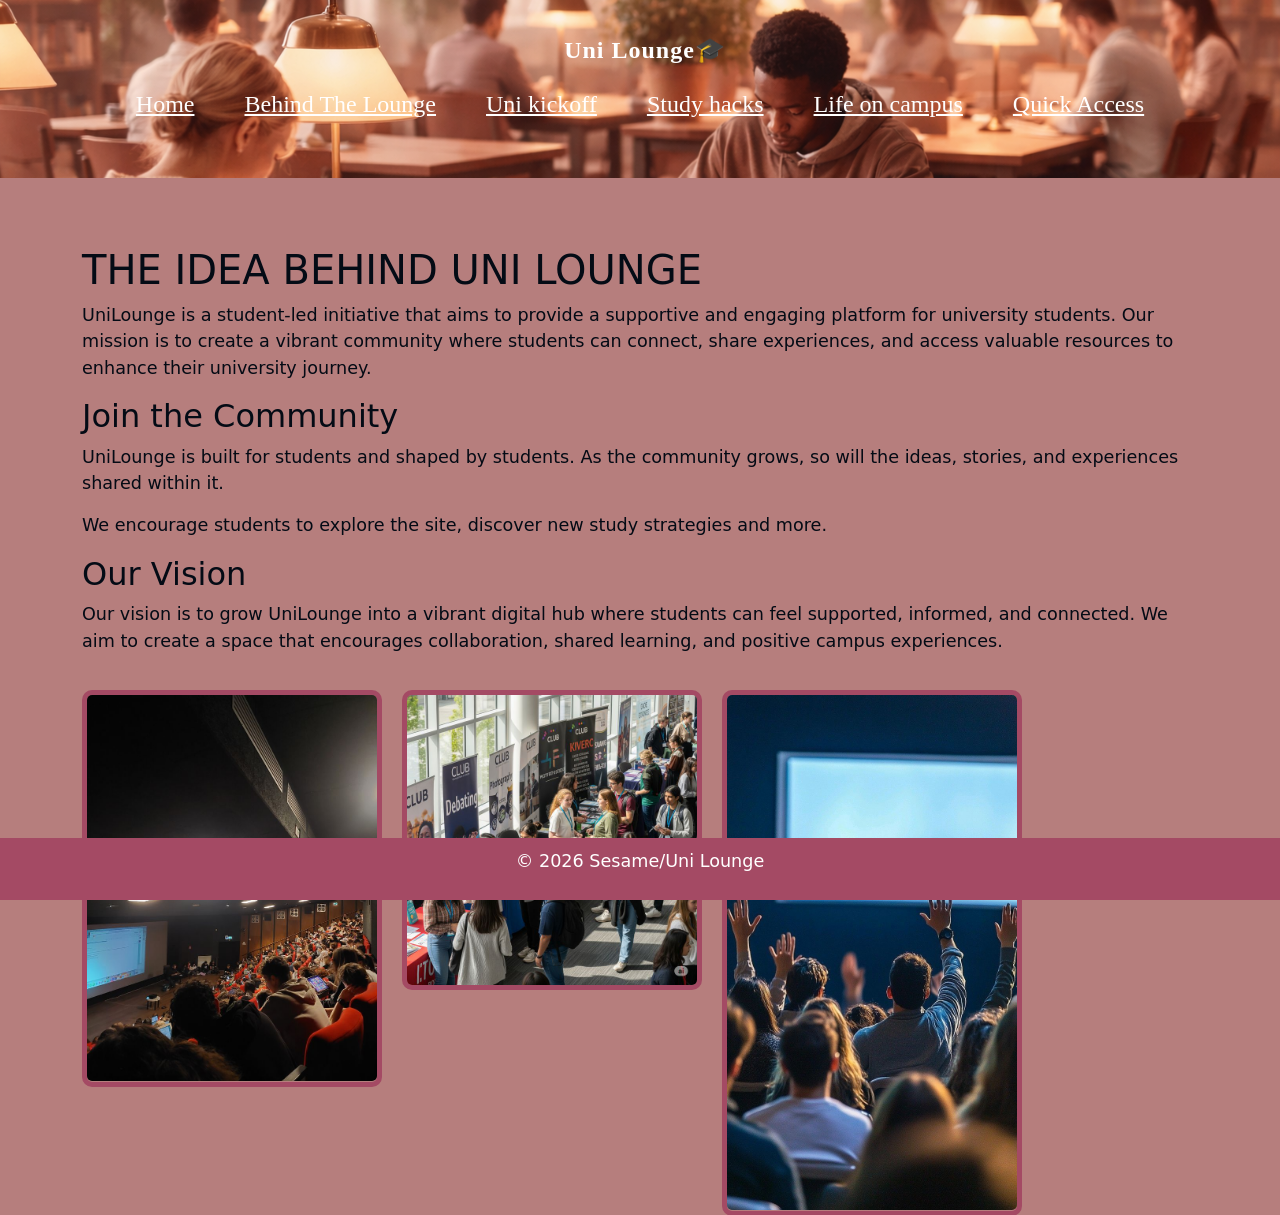
<file: about.html>
<!DOCTYPE html>
<html lang="en">
    <head>
        <meta charset="UTF-8">
        <meta name="viewport" content="width=device-width, initial-scale=1.0">
        <title>The vision</title>
        <link rel="stylesheet" href="style.css">
        <!-- Bootstrap CSS --> 

<link href="https://cdn.jsdelivr.net/npm/bootstrap@5.3.0/dist/css/bootstrap.min.css" rel="stylesheet"> 
    </head>
    <body style="background-color: #B67E7D;">
        <header class="header" style="background: url(library.png) no-repeat center center/cover; color: white; padding: 2rem 0 3rem 0;">
              <nav class="navbar-nav navbar-expand-lg navbar-dark "> 

        <div class="container-fluid"> 

            <a class="navbar-brand fw-bold fs-4" href="index.html">Uni Lounge🎓</a> 

            <button class="navbar-toggler" type="button" data-bs-toggle="collapse" data-bs-target="#navbarNav"> 

                <span class="navbar-toggler-icon"></span> 

            </button> 

            <div class="collapse navbar-collapse" id="navbarNav"> 

                <ul class="navbar-nav nav-center nav-spread w-100"> 

                    <li class="nav-item"> 

                        <a class="nav-link" href="index.html">Home</a> 

                    </li> 

                     <li class="nav-item"> 

                        <a class="nav-link" href="about.html">Behind The Lounge</a> 

                    </li>

                    <li class="nav-item"> 

                        <a class="nav-link" href="starting-uni.html">Uni kickoff</a> 

                    </li> 
                    <li class="nav-item">
                        <a class="nav-link" href="study-tips.html">Study hacks</a>
                    </li>

                    <li class="nav-item">
                            <a class="nav-link" href="campus-life.html">Life on campus</a>
                        </li>

                    <li class="nav-item">
                            <a class="nav-link" href="quickaccess.html">Quick Access</a>
                        </li>

                         

                </ul> 

            </div> 

        </div> 

    </nav> 
        </header>

        <main class="container my-5">
            <h1 class="about-heading">THE IDEA BEHIND UNI LOUNGE</h1>
        <p>UniLounge is a student-led initiative that aims to provide a supportive and engaging platform for university students. Our mission is to create a vibrant community where students can connect, share experiences, and access valuable resources to enhance their university journey.</p>
                     <h2>Join the Community</h2>
                     <p>UniLounge is built for students and shaped by students. As the community grows, so will the ideas, stories, and experiences shared within it.</p>
 
                     <p>We encourage students to explore the site, discover new study strategies and more.</p>

                     <h2>Our Vision</h2>
 
                     <p>Our vision is to grow UniLounge into a vibrant digital hub where students can feel supported, informed, and connected. We aim to create a space that encourages collaboration, shared learning, and positive campus experiences.</p>
                         <div class="three-images">
 
                            <div class="flip-card">
                                <div class="flip-card-inner">
                                    <div class="flip-card-front">
                                        <img src="First day of uni.jpg" alt="students collaborating">
                                    </div>
                                    <div class="flip-card-back">
                                        <p>Lecture hall</p>
                                    </div>
                                </div>
                            </div>
                            <div class="flip-card">
                                <div class="flip-card-inner">
                                    <div class="flip-card-front">
                                        <img src="uni students.jpg" alt="friends on campus">
                                    </div>
                                    <div class="flip-card-back">
                                        <p>Orientation week</p>
                                    </div>
                                </div>
                            </div>
                            <div class="flip-card">
                                <div class="flip-card-inner">
                                    <div class="flip-card-front">
                                        <img src="uni2.jpg" alt="group studying together">
                                    </div>
                                    <div class="flip-card-back">
                                        <p>Tutorial session</p>
                                    </div>
                                </div>
                            </div>
                         </div>
        
        
        </main>

        <footer>
            <p>&copy; 2026 Sesame/Uni Lounge</p>
        </footer>
        <!-- Bootstrap JS and dependencies --> 

<script src="https://cdn.jsdelivr.net/npm/@popperjs/core@2.11.6/dist/umd/popper.min.js"></script> 

<script src="https://cdn.jsdelivr.net/npm/bootstrap@5.3.0/dist/js/bootstrap.min.js"></script> 
    </body>
</html>
</file>
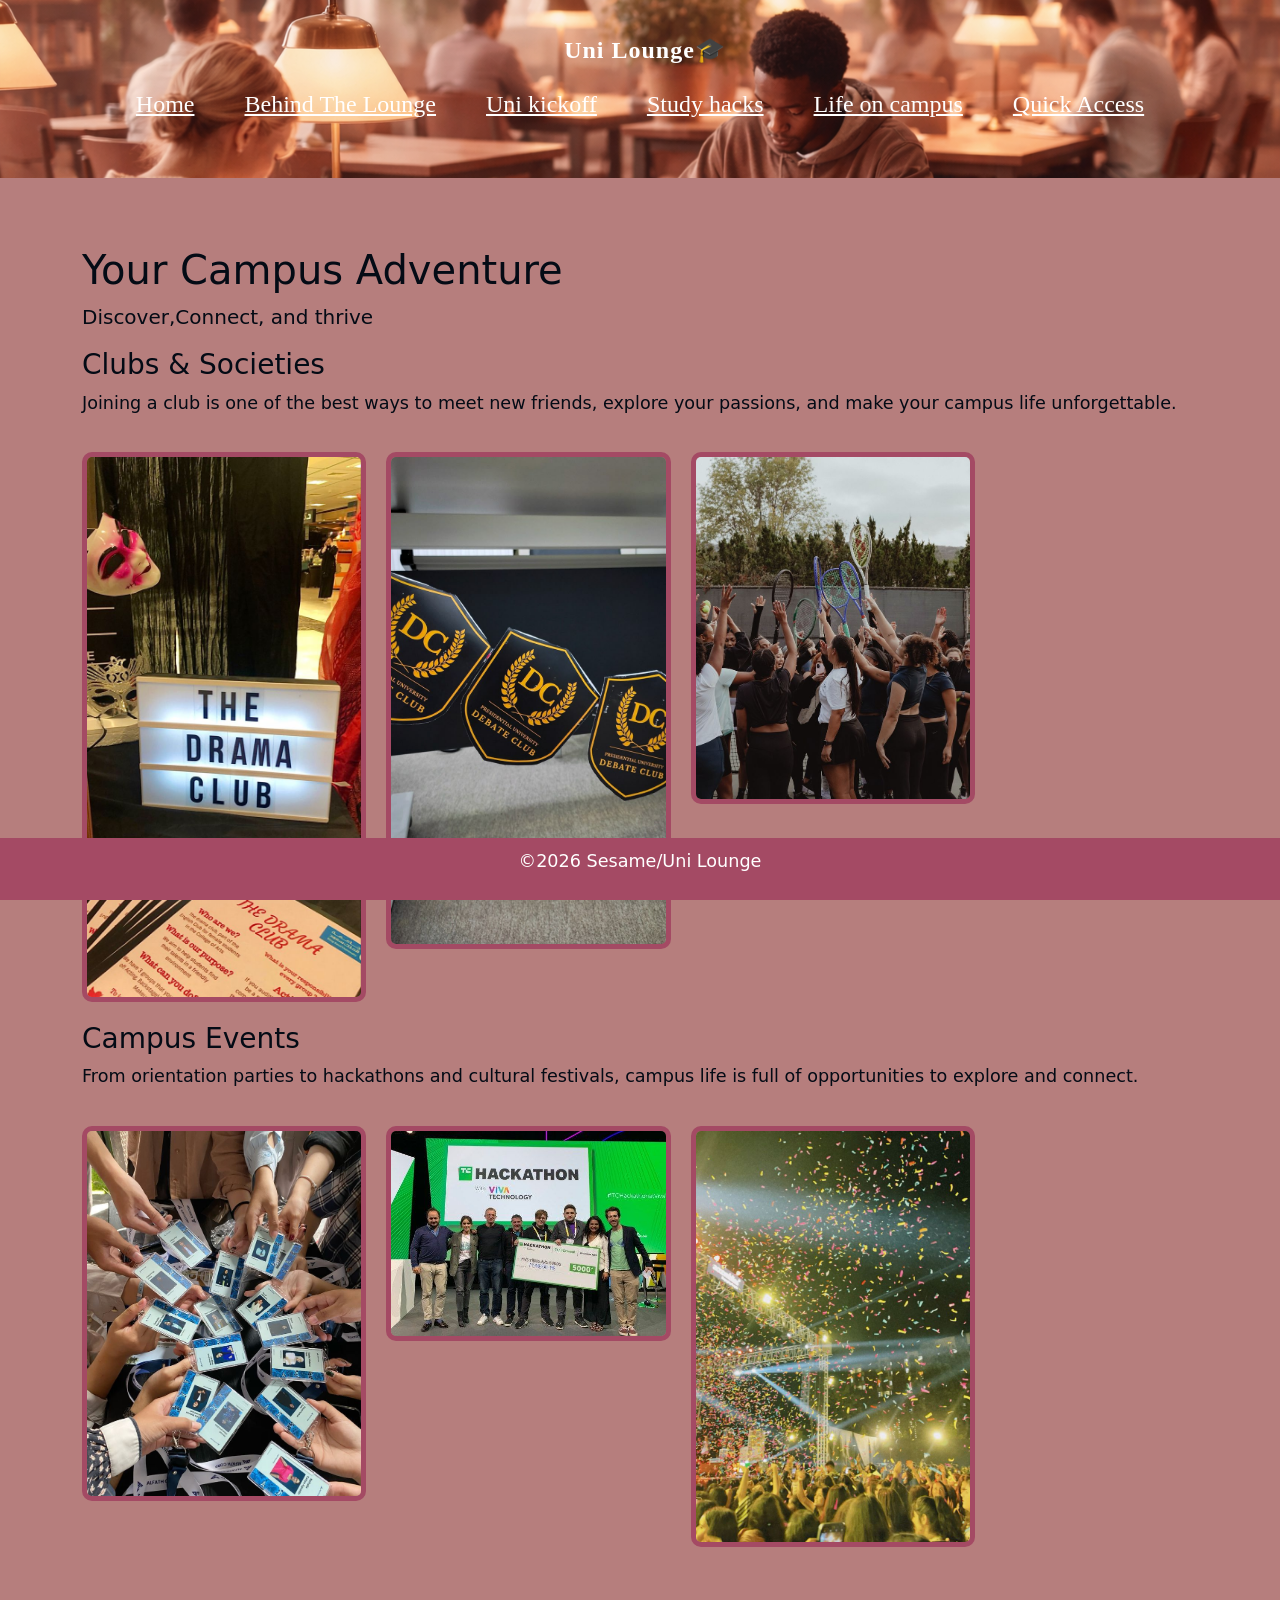
<file: campus-life.html>
<!DOCTYPE html>
<html lang="en">
    <head>
        <meta charset="UTF-8">
        <meta name="viewport" content="width=device-width,initial-scale=1.0">
        <title>Campus Life</title>
        <link rel="stylesheet" href="style.css">
        <!-- Bootstrap CSS --> 

<link href="https://cdn.jsdelivr.net/npm/bootstrap@5.3.0/dist/css/bootstrap.min.css" rel="stylesheet"> 
    </head>
    <body style="background-color : #B67E7D;">
         <header class="header" style="background: url(library.png) no-repeat center center/cover; color: white; padding: 2rem 0 3rem 0;">
              <nav class="navbar-nav mx-auto navbar-expand-lg navbar-dark "> 

        <div class="container-fluid"> 

            <a class="navbar-brand fw-bold fs-4" href="index.html">Uni Lounge🎓</a> 

            <button class="navbar-toggler" type="button" data-bs-toggle="collapse" data-bs-target="#navbarNav"> 

                <span class="navbar-toggler-icon"></span> 

            </button> 

            <div class="collapse navbar-collapse" id="navbarNav"> 

                <ul class="navbar-nav nav-center nav-spread w-100"> 

                     <li class="nav-item"> 

                        <a class="nav-link" href="index.html">Home</a> 

                    </li> 

                     <li class="nav-item"> 

                        <a class="nav-link" href="about.html">Behind The Lounge</a> 

                    </li>

                    <li class="nav-item"> 

                        <a class="nav-link" href="starting-uni.html">Uni kickoff</a> 

                    </li> 
                    <li class="nav-item">
                        <a class="nav-link" href="study-tips.html">Study hacks</a>
                    </li>

                    <li class="nav-item">
                            <a class="nav-link" href="campus-life.html">Life on campus</a>
                        </li>

                     <li class="nav-item">
                            <a class="nav-link" href="quickaccess.html">Quick Access</a>
                        </li>

                </ul> 

            </div> 

        </div> 

    </nav> 
        </header>

        <main class="container my-5">
            <h1 class="about-heading">Your Campus Adventure</h1> 
            <p class="lead">Discover,Connect, and thrive</p>

              <h3>Clubs & Societies</h3>
                   <p>Joining a club is one of the best ways to meet new friends, explore your passions, and make your campus life unforgettable.</p>
                    <div class="three-images">
 
                
                       <img src="drama.jpg" alt="drama club">
                        <img src="Debate Club.jpg" alt="debate club">
                         <img src="sports.jpg" alt="sports club">
                         </div>
                        </div>
                        </div>
                           
                   
                
        

             <h3>Campus Events</h3>
           <p>From orientation parties to hackathons and cultural festivals, campus life is full of opportunities to explore and connect.</p>
 
           <div class="three-images">
              <img src="orientation.jpg" alt="students at orientation week">
              <img src="hackathon.jpg" alt="university hackathon">
                 <img src="college fest.jpg" alt="cultural festival">
                   </div>
 
                        
    

                 </div>

        </main>

        <footer>
            <p>&copy;2026 Sesame/Uni Lounge</p>
        </footer>
        <!-- Bootstrap JS and dependencies --> 

<script src="https://cdn.jsdelivr.net/npm/@popperjs/core@2.11.6/dist/umd/popper.min.js"></script> 

<script src="https://cdn.jsdelivr.net/npm/bootstrap@5.3.0/dist/js/bootstrap.min.js"></script> 
    </body>
</html>
</file>
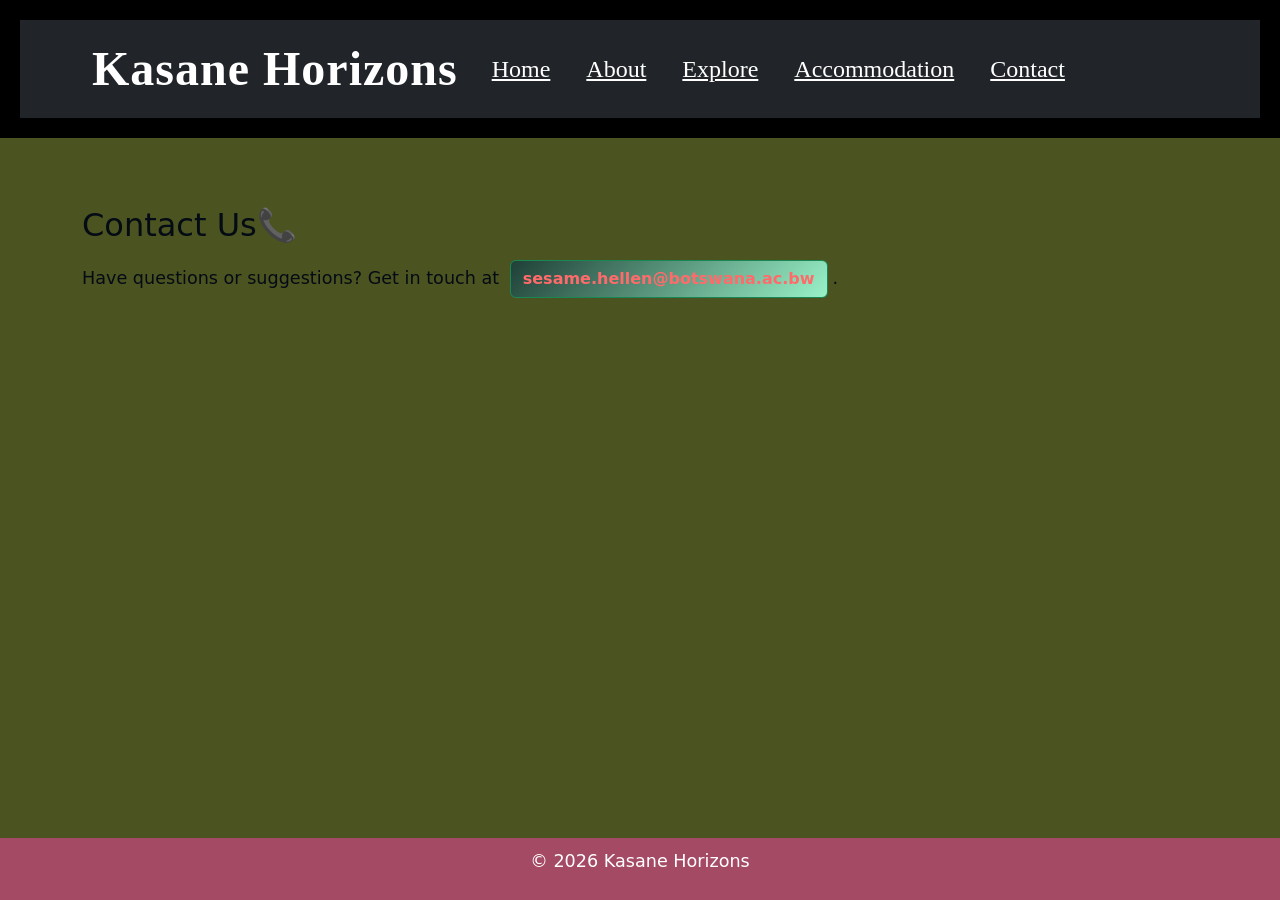
<file: contact.html>
<!DOCTYPE html>
<html lang="en">
    <head>
        <meta charset="UTF-8">
        <meta name="viewport" content="width=device-width, initial-scale=1.0">
        <title>Contact Us</title>
        <link rel="stylesheet" href="style.css">
        <!-- Bootstrap CSS --> 

<link href="https://cdn.jsdelivr.net/npm/bootstrap@5.3.0/dist/css/bootstrap.min.css" rel="stylesheet"> 
    </head>
    <body style="background-color: #4B5320;">
        <header>
              <nav class="navbar navbar-expand-lg navbar-dark bg-dark"> 

        <div class="container"> 

            <a class="navbar-brand" href="index.html">Kasane Horizons</a> 

            <button class="navbar-toggler" type="button" data-bs-toggle="collapse" data-bs-target="#navbarNav"> 

                <span class="navbar-toggler-icon"></span> 

            </button> 

            <div class="collapse navbar-collapse" id="navbarNav"> 

                <ul class="navbar-nav"> 

                    <li class="nav-item"> 

                        <a class="nav-link" href="index.html">Home</a> 

                    </li> 

                    <li class="nav-item"> 

                        <a class="nav-link" href="about.html">About</a> 

                    </li> 
                    <li class="nav-item">
                        <a class="nav-link" href="explore.html">Explore</a>
                    </li>

                    <li class="nav-item">
                            <a class="nav-link" href="accomodation.html">Accommodation</a>
                        </li>

                    <li class="nav-item"> 

                        <a class="nav-link" href="contact.html">Contact</a> 

                    </li> 

                </ul> 

            </div> 

        </div> 

    </nav> 
        </header>

        <main class="container my-5">
            <h2 class="about-heading">Contact Us📞</h2> 

    <p>Have questions or suggestions? Get in touch at <a href="mailto:sesame.hellen@botswana.ac.bw" class="btn btn-success">sesame.hellen@botswana.ac.bw</a>.</p>

    
        </main>

        <footer>
            <p>&copy; 2026 Kasane Horizons</p>
        </footer>
        <!-- Bootstrap JS and dependencies --> 

<script src="https://cdn.jsdelivr.net/npm/@popperjs/core@2.11.6/dist/umd/popper.min.js"></script> 

<script src="https://cdn.jsdelivr.net/npm/bootstrap@5.3.0/dist/js/bootstrap.min.js"></script> 
    </body>
</html>
</file>
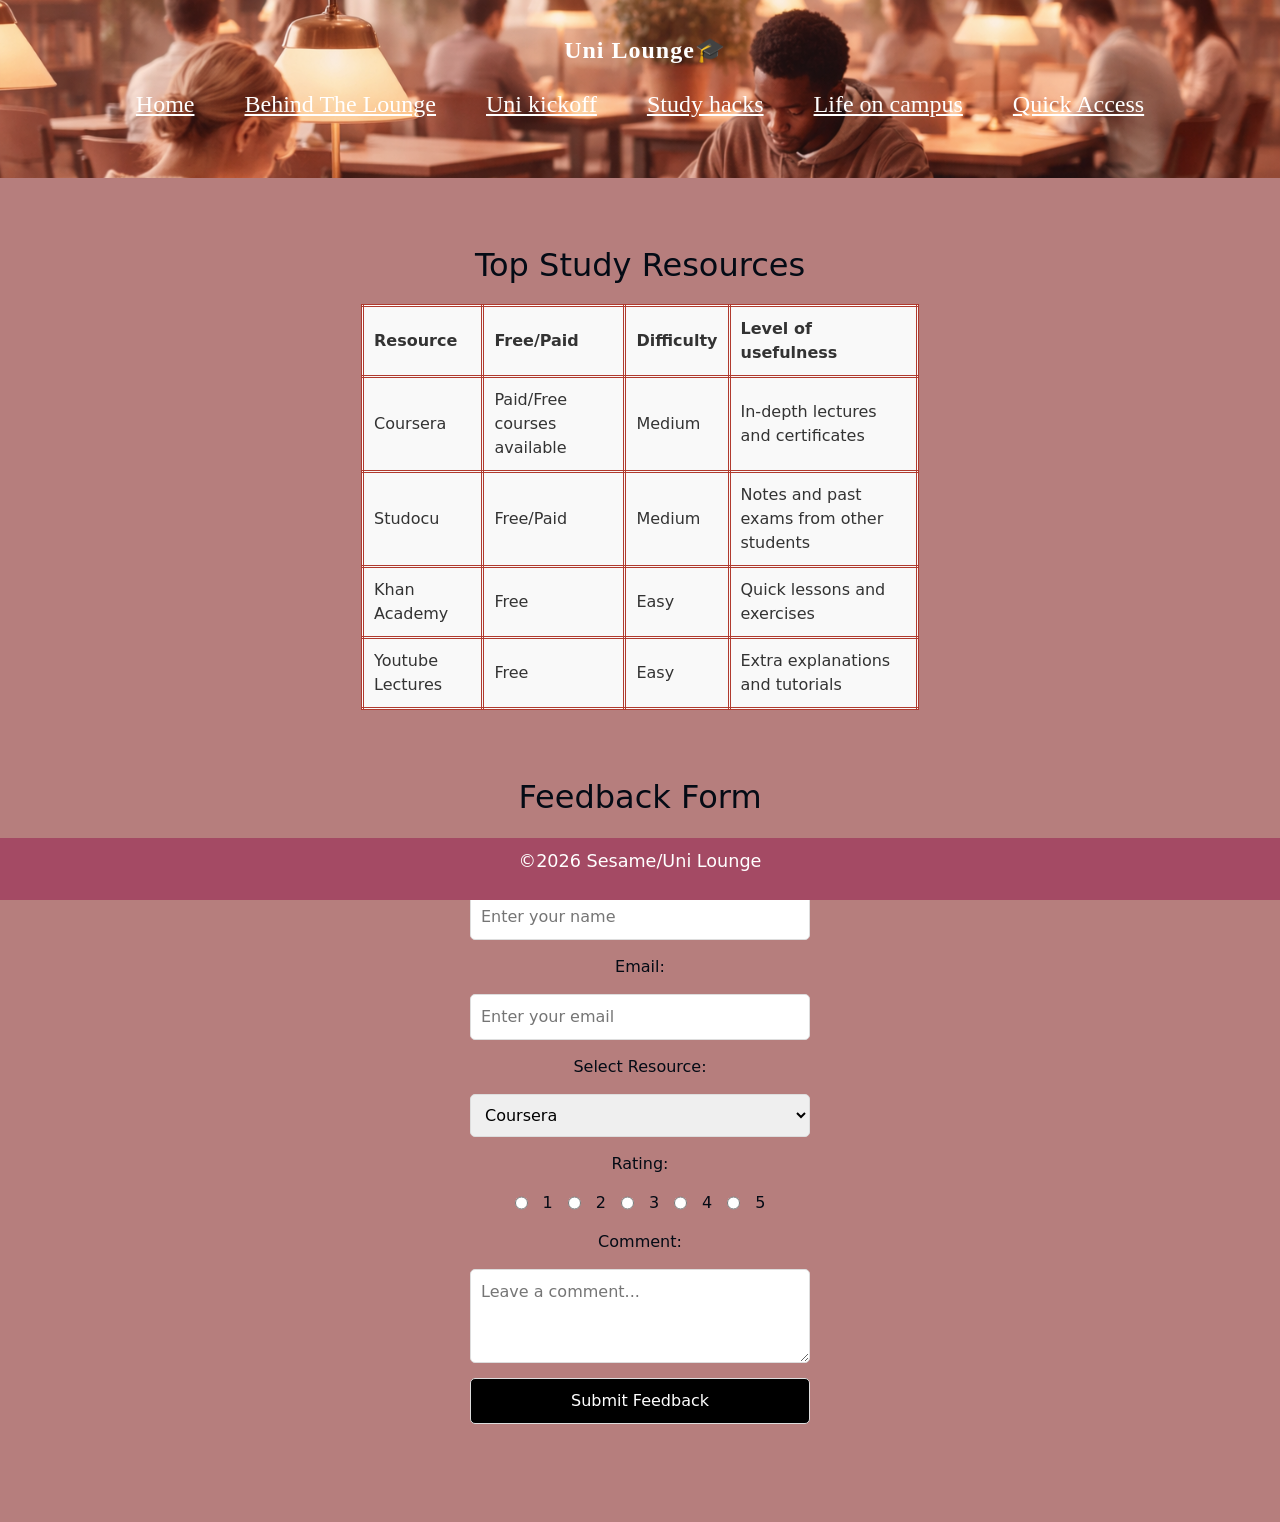
<file: quickaccess.html>
<!DOCTYPE html>
<html lang="en">

<head>
        <meta charset="UTF-8">
        <meta name="viewport" content="width=device-width,initial-scale=1.0">
        <title>Study Tips</title>
        <link rel="stylesheet" href="style.css">
        <!-- Bootstrap CSS --> 

<link href="https://cdn.jsdelivr.net/npm/bootstrap@5.3.0/dist/css/bootstrap.min.css" rel="stylesheet"> 
    </head>
    <body style="background-color : #B67E7D;">
         <header class="header" style="background: url(library.png) no-repeat center center/cover; color: white; padding: 2rem 0 3rem 0;">
              <nav class="navbar-nav mx-auto navbar-expand-lg navbar-dark"> 

        <div class="container-fluid"> 

            <a class="navbar-brand fw-bold fs-4" href="index.html">Uni Lounge🎓</a> 

            <button class="navbar-toggler" type="button" data-bs-toggle="collapse" data-bs-target="#navbarNav"> 

                <span class="navbar-toggler-icon"></span> 

            </button> 

            <div class="collapse navbar-collapse" id="navbarNav"> 

                <ul class="navbar-nav nav-center nav-spread w-100"> 

                   <li class="nav-item"> 

                        <a class="nav-link" href="index.html">Home</a> 

                    </li> 

                     <li class="nav-item"> 

                        <a class="nav-link" href="about.html">Behind The Lounge</a> 

                    </li>

                    <li class="nav-item"> 

                        <a class="nav-link" href="starting-uni.html">Uni kickoff</a> 

                    </li> 
                    <li class="nav-item">
                        <a class="nav-link" href="study-tips.html">Study hacks</a>
                    </li>

                    <li class="nav-item">
                            <a class="nav-link" href="campus-life.html">Life on campus</a>
                        </li>

                     <li class="nav-item">
                            <a class="nav-link" href="quickaccess.html">Quick Access</a>
                        </li>


                </ul> 

            </div> 

        </div> 

    </nav> 
        </header>

<style>
table, th, td {
  border:1px solid black;
}
</style>
<body>

  <main class="container my-5">
<h2 style="text-align: center;">Top Study Resources</h2>

<table style="width:50%" class="uni-table">
  <tr>
    <th>Resource</th>
    <th>Free/Paid</th>
    <th>Difficulty</th>
    <th>Level of usefulness</th>
  </tr>
  <tr>
    <td>Coursera</td>
    <td>Paid/Free courses available</td>
    <td>Medium</td>
    <td>In-depth lectures and certificates</td>
  </tr>
  <tr>
    <td>Studocu</td>
    <td>Free/Paid</td>
    <td>Medium</td>
    <td>Notes and past exams from other students</td>
  </tr>
   <tr>
    <td>Khan Academy</td>
    <td>Free</td>
    <td>Easy</td>
    <td>Quick lessons and exercises</td>
  </tr>
 <tr>
    <td>Youtube Lectures</td>
    <td>Free</td>
    <td>Easy</td>
    <td>Extra explanations and tutorials</td>
  </tr>
</table><br><br>

<h2 style="text-align: center;">Feedback Form</h2>
<div class="feedback-form-wrapper">
<form class="feedback-form" action="thankyou.html" method="get" >
  
<form>
 
  
<label for="name">Name:</label>
<input type="text" id="name" name="name" required placeholder="Enter your name">

<label for="email">Email:</label>
<input type="email" id="email" name="email" required placeholder="Enter your email">

<label for="resource">Select Resource:</label>
<select id="resource" name="resource" required>
<option value="coursera">Coursera</option required>
<option value="khan">Khan Academy</option required>
<option value="youtube">YouTube Lectures</option required>
<option value="studocu">Studocu</option required>
</select>
 

<label>Rating:</label>
<div style="display: flex; gap: 15px;">
<input type="radio" name="rating" value="1" required> 1
<input type="radio" name="rating" value="2" required> 2
<input type="radio" name="rating" value="3" required> 3
<input type="radio" name="rating" value="4" required> 4
<input type="radio" name="rating" value="5" required> 5
  </div>
 
<label for="comment">Comment:</label>
<textarea id="comment" name="comment" rows="3" placeholder="Leave a comment..."(optional)></textarea>
 

<input type="submit" value="Submit Feedback" style="background-color: black; color: white;">
</div>
  
</form>



</main>
 <footer>
            <p>&copy;2026 Sesame/Uni Lounge</p>
        </footer>
        <!-- Bootstrap JS and dependencies --> 

<script src="https://cdn.jsdelivr.net/npm/@popperjs/core@2.11.6/dist/umd/popper.min.js"></script> 

<script src="https://cdn.jsdelivr.net/npm/bootstrap@5.3.0/dist/js/bootstrap.min.js"></script> 

</body>
</html>
</file>
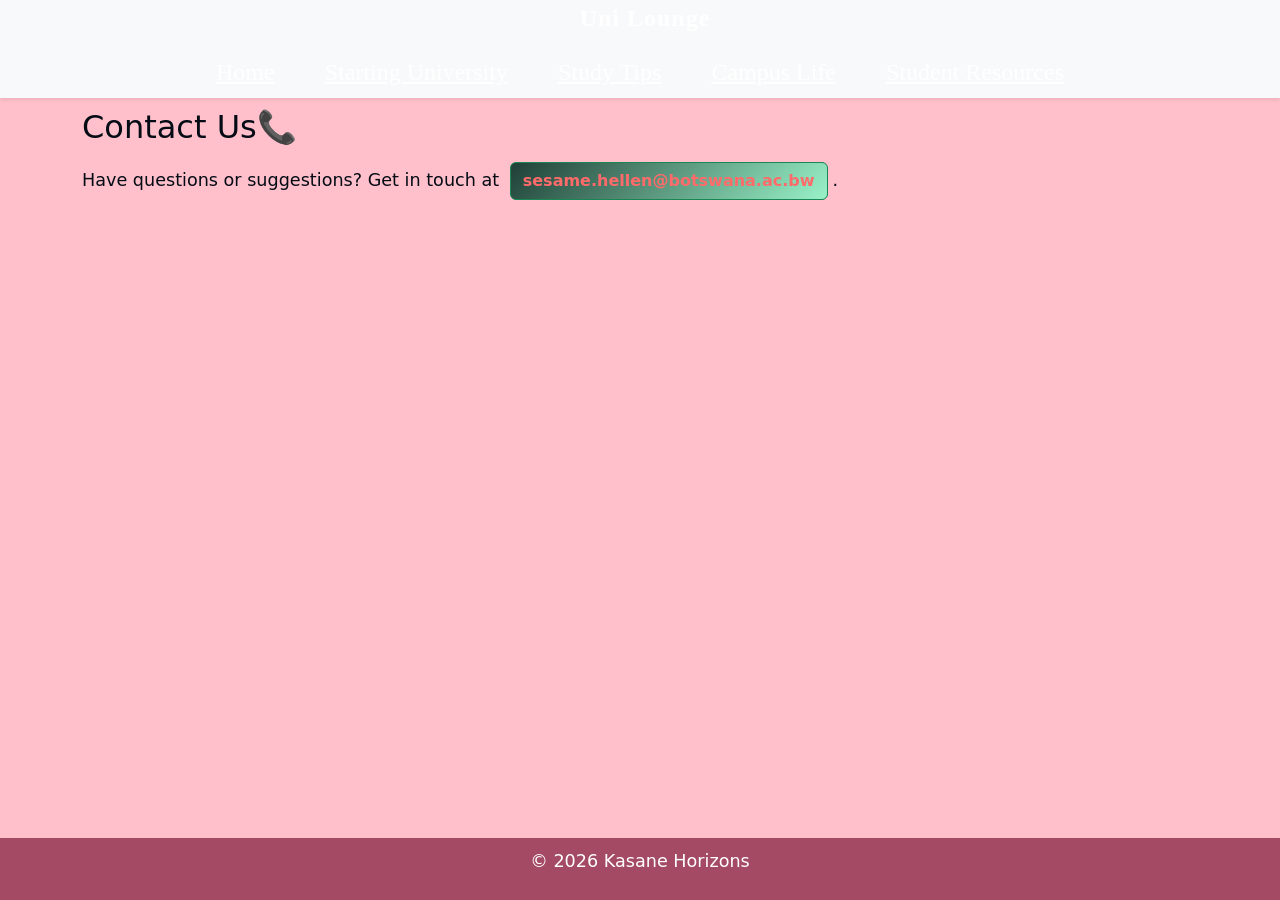
<file: student-resources.html>
<!DOCTYPE html>
<html lang="en">
    <head>
        <meta charset="UTF-8">
        <meta name="viewport" content="width=device-width, initial-scale=1.0">
        <title>Student Resources</title>
        <link rel="stylesheet" href="style.css">
        <!-- Bootstrap CSS --> 

<link href="https://cdn.jsdelivr.net/npm/bootstrap@5.3.0/dist/css/bootstrap.min.css" rel="stylesheet"> 
    </head>
    <body style="background-color: pink;">
        <header>
              <nav class="navbar-nav mx-auto navbar-expand-lg navbar-light bg-light shadow-sm fixed-top"> 

        <div class="container-fluid"> 

            <a class="navbar-brand fw-bold fs-4" href="index.html">Uni Lounge</a> 

            <button class="navbar-toggler" type="button" data-bs-toggle="collapse" data-bs-target="#navbarNav"> 

                <span class="navbar-toggler-icon"></span> 

            </button> 

            <div class="collapse navbar-collapse" id="navbarNav"> 

                <ul class="navbar-nav nav-center nav-spread w-100"> 

                    <li class="nav-item"> 

                        <a class="nav-link" href="index.html">Home</a> 

                    </li> 

                    <li class="nav-item"> 

                        <a class="nav-link" href="starting-uni.html">Starting University</a> 

                    </li> 
                    <li class="nav-item">
                        <a class="nav-link" href="study-tips.html">Study Tips</a>
                    </li>

                    <li class="nav-item">
                            <a class="nav-link" href="campus-life.html">Campus Life</a>
                        </li>

                    <li class="nav-item"> 

                        <a class="nav-link" href="student-resources.html">Student Resources</a> 

                    </li> 

                </ul> 

            </div> 

        </div> 

    </nav> 
        </header>

        <main class="container my-5">
            <h2 class="about-heading">Contact Us📞</h2> 

    <p>Have questions or suggestions? Get in touch at <a href="mailto:sesame.hellen@botswana.ac.bw" class="btn btn-success">sesame.hellen@botswana.ac.bw</a>.</p>

    
        </main>

        <footer>
            <p>&copy; 2026 Kasane Horizons</p>
        </footer>
        <!-- Bootstrap JS and dependencies --> 

<script src="https://cdn.jsdelivr.net/npm/@popperjs/core@2.11.6/dist/umd/popper.min.js"></script> 

<script src="https://cdn.jsdelivr.net/npm/bootstrap@5.3.0/dist/js/bootstrap.min.js"></script> 
    </body>
</html>
</file>
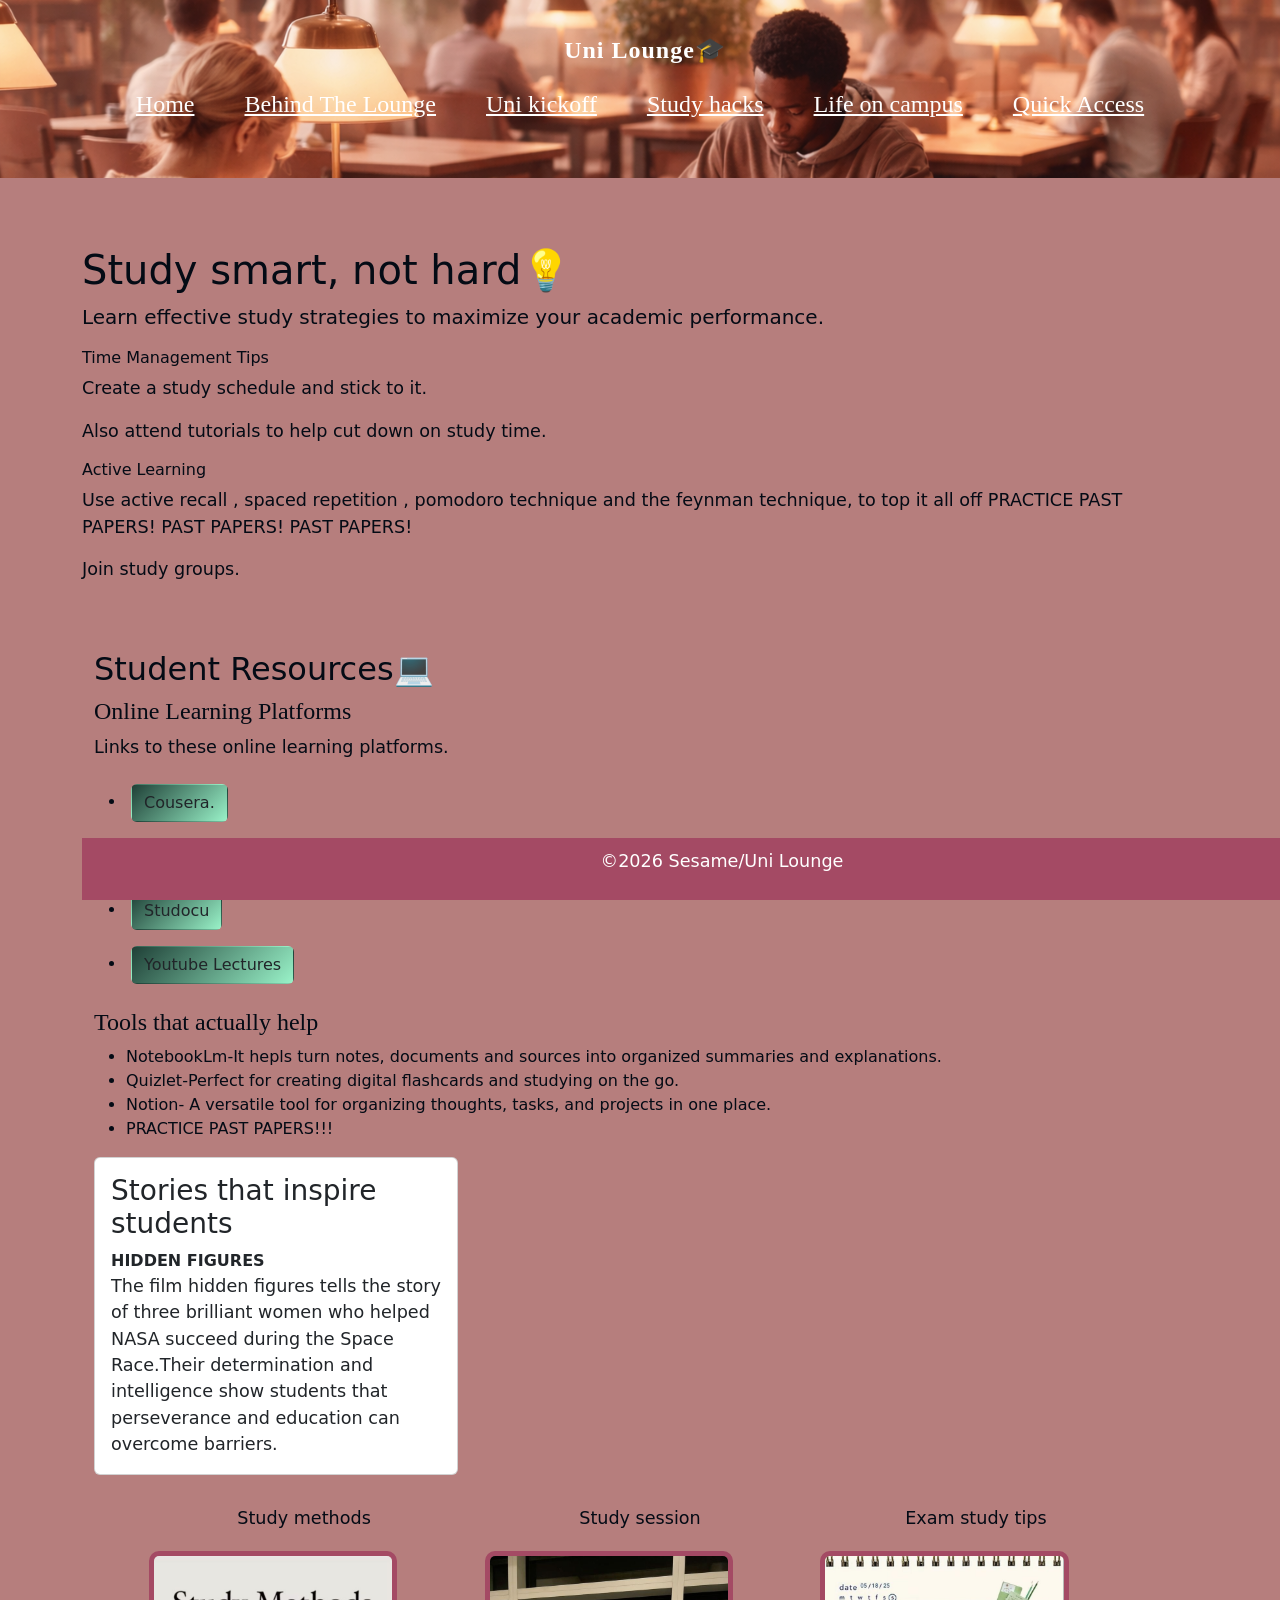
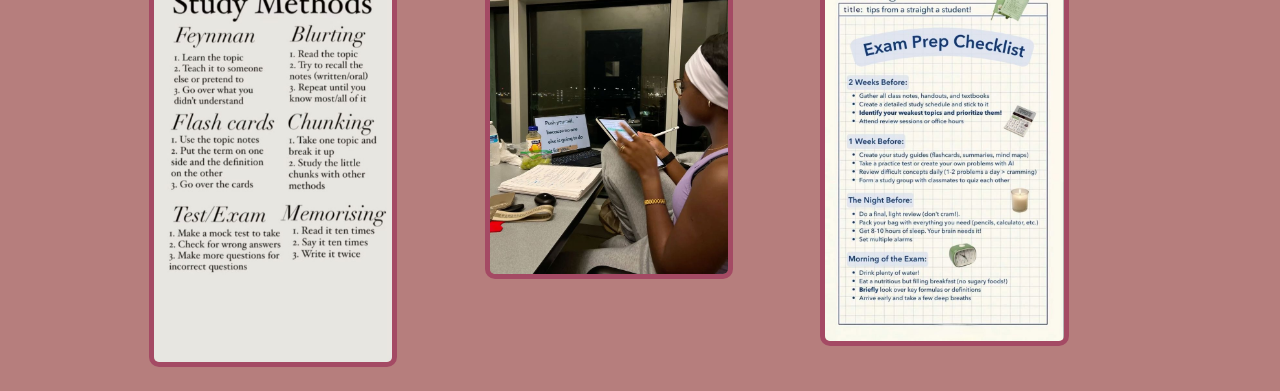
<file: study-tips.html>
<!DOCTYPE html>
<html lang="en">
    <head>
        <meta charset="UTF-8">
        <meta name="viewport" content="width=device-width,initial-scale=1.0">
        <title>Study Tips</title>
        <link rel="stylesheet" href="style.css">
        <!-- Bootstrap CSS --> 

<link href="https://cdn.jsdelivr.net/npm/bootstrap@5.3.0/dist/css/bootstrap.min.css" rel="stylesheet"> 
    </head>
    <body style="background-color : #B67E7D;">
        <header class="header" style="background: url(library.png) no-repeat center center/cover; color: white; padding: 2rem 0 3rem 0;">
              <nav class="navbar-nav mx-auto navbar-expand-lg navbar-dark "> 

        <div class="container-fluid"> 

            <a class="navbar-brand fw-bold fs-4" href="index.html">Uni Lounge🎓</a> 

            <button class="navbar-toggler" type="button" data-bs-toggle="collapse" data-bs-target="#navbarNav"> 

                <span class="navbar-toggler-icon"></span> 

            </button> 

            <div class="collapse navbar-collapse" id="navbarNav"> 

                <ul class="navbar-nav nav-center nav-spread w-100"> 

                   <li class="nav-item"> 

                        <a class="nav-link" href="index.html">Home</a> 

                    </li> 

                     <li class="nav-item"> 

                        <a class="nav-link" href="about.html">Behind The Lounge</a> 

                    </li>

                    <li class="nav-item"> 

                        <a class="nav-link" href="starting-uni.html">Uni kickoff</a> 

                    </li> 
                    <li class="nav-item">
                        <a class="nav-link" href="study-tips.html">Study hacks</a>
                    </li>

                    <li class="nav-item">
                            <a class="nav-link" href="campus-life.html">Life on campus</a>
                        </li>

                     <li class="nav-item">
                            <a class="nav-link" href="quickaccess.html">Quick Access</a>
                        </li>


                </ul> 

            </div> 

        </div> 

    </nav> 
        </header>

        <main class="container my-5">
            <h1 class="about-heading">Study smart, not hard💡</h1> 




    <p class="lead">Learn effective study strategies to maximize your academic performance.</p> 

    <section></section>
        <h6>Time Management Tips</h6>
        <p>Create a study schedule and stick to it.</p>
        <p>Also attend tutorials to help cut down on study time.</p>
    </section>

    <section>
        <h6>Active Learning</h6>
        <p>Use active recall , spaced repetition , pomodoro technique and the feynman technique, to top it all off PRACTICE PAST PAPERS! PAST PAPERS! PAST PAPERS!</p>
        <p>Join study groups.</p>
    </section>

    <main class="container my-5">
            <h2 class="about-heading">Student Resources💻</h2> 

 <section>
    <h4 class="list-heading">Online Learning Platforms</h4>
    <p>Links to these online learning platforms.</p>
    <ul>
        <li>  <a href="https://www.coursera.org" target="_blank" class="btn">Cousera.</a></li>
        <li> <a href="https://www.khanacademy.org" target="_blank" class="btn">Khan Academy</a></li>
        <li> <a href="https://www.studocu.com/" target="_blank" class="btn">Studocu</a></li>
        <li> <a href="https://www.youtube.com" target="_blank" class="btn">Youtube Lectures</a></li>
    </ul>
</section>



    
<section>
    <h4 class="list-heading">Tools that actually help</h4>
    <ul>
        <li>NotebookLm-It hepls turn notes, documents and sources into organized summaries and explanations.</li>
        <li>Quizlet-Perfect for creating digital flashcards and studying on the go.</li>
        <li>Notion- A versatile tool for organizing thoughts, tasks, and projects in one place.</li>
        <li>PRACTICE PAST PAPERS!!!</li>
    </ul>
</section>
    

             <div class="col-md-4">
                <div class="card">
                    <div class="card-body">
    <h3 class="card-title">Stories that inspire students</h3>

    <strong>HIDDEN FIGURES</strong>
    <p class="card-text">The film hidden figures tells the story of three brilliant women who helped NASA succeed during the Space Race.Their determination and intelligence show students that perseverance and education can overcome barriers.</p>
                    </div>
                </div>
    </div>

             <div class="three-images-2">
                <div class="image-card">
                       <p>Study methods</p>
                            <img src="study 2.jpg" alt="students collaborating">
                    </div>

                    <div class="image-card">
                        <p>Study session</p>
              <img src="study1.jpg" alt="friends on campus">
                        </div>

                       <div class="image-card">
                        <p>Exam study tips</p>
              <img src="study 3.jpg" alt="group studying together">
                </div>
             </div>
        </main>

        <footer>
            <p>&copy;2026 Sesame/Uni Lounge</p>
        </footer>
        <!-- Bootstrap JS and dependencies --> 

<script src="https://cdn.jsdelivr.net/npm/@popperjs/core@2.11.6/dist/umd/popper.min.js"></script> 

<script src="https://cdn.jsdelivr.net/npm/bootstrap@5.3.0/dist/js/bootstrap.min.js"></script> 
    </body>
</html>
</file>
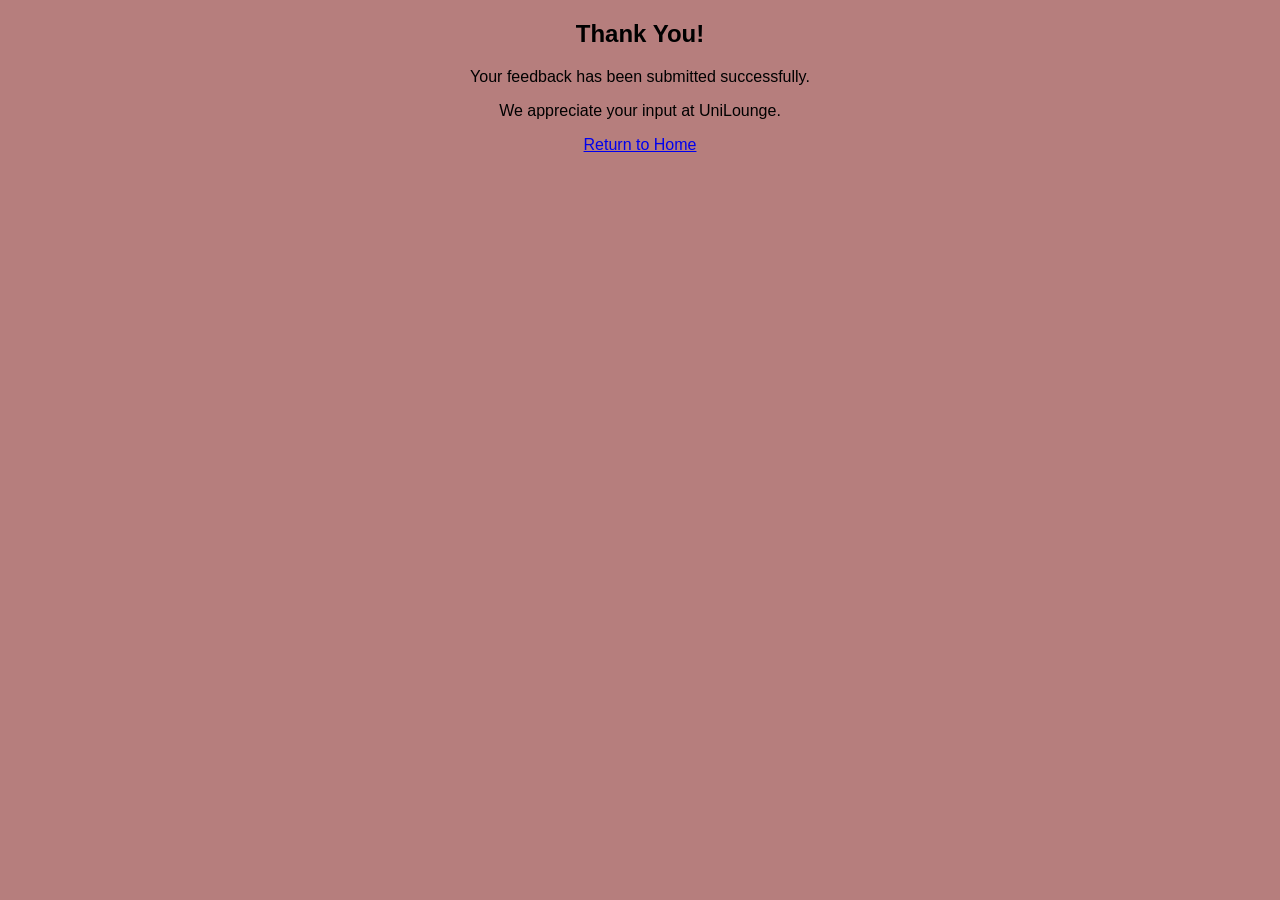
<file: thankyou.html>
<!DOCTYPE html>
<html>
<head>
<title>Thank You</title>
</head>

 <section class="thank-you">
<body style="text-align:center; font-family:Arial; background-color : #B67E7D;">
   
    

<h1>Thank You!</h1>
<p>Your feedback has been submitted successfully.</p>
<p>We appreciate your input at UniLounge.</p>
 
<a href="index.html">Return to Home</a>
    </section>
 
</body>
</html>
</file>
<file: style.css>
body {
    padding-top: 70px;
font-family: Arial, sans-serif;
color: #040B15 !important;
background-color: #B67E7D;
margin: 0;
padding: 0;
line-height: 1.6;
}





.list-heading {
    font-family: cursive;
}

header{
    background-color: black; 
    padding: 20px;
    text-align: center;
}

header h1{
    margin: 0;
}
nav a { 
    color: #ffffff !important;
    margin: 0 10px;
   font-size: 4rem;

}

nav a:hover {
    text-decoration: underline;
}

main {
    padding:20px;
    max-width: 800px;
    margin: 0 auto;
}

main img {
    max-width: 100%;
    height: auto;
    display: block;
    margin: 20px 0;
}

footer {
    background-color: #A44A64;
    color: #ffffff;
    text-align: center;
    padding: 10px;
    position: fixed;
    bottom: 0;
    width: 100%;
}

p{
    font-size: 1.1em;
}

a{
    color: #ffffff;
    text-decoration: none;
}

a:hover {
    text-decoration: none;
}

img {
    border: 5px solid #A44A64;
    border-radius: 10px;
}

main a[href^="mailto:"] {
    color: #FF6B6B;
    font-weight: bold;
}

.navbar-brand {
    font-size: 28px !important; 
    letter-spacing: 1px;
}

.nav-center {
    display:flex;
    justify-content: center;
    margin-top: 10px;
    gap: 30px;
    
}

.inspiration-note {
    background-color: #e6f4ff;
    border-left: #4DA6FF;
    padding: 15px;
    width: 250px;
    float: right;
    margin: 10px;
}

.uni-table {
    background-color: #fff;
    margin: 20px auto;
    border: 1px solid #ddd;
    border-collapse: collapse;
    width: 80%;
    border: 3px double #b03a2e;
}

.uni-table th, .uni-table td {
    border: 3px double #b03a2e;
    padding: 10px;
    text-align: left;
    background-color: #f9f9f9;
    color: #333;
    

}


 .feedback-form-wrapper {
    display: flex;
    justify-content: center;
    align-items: center;
}

.feedback-form {
    display: flex;
    flex-direction: column; 
    align-items: center;   
    width: 90%;
    max-width: 400px;
    padding: 30px;
    border-radius: 15px;
    gap: 15px;           
}
 
input, select, textarea {
    width: 100%;          
    padding: 10px;
    border: 1px solid #ddd;
    border-radius: 5px;
}

.btn-btn-custom,
.btn-btn-custom13-university,
.btn-readGapCol10 {
  background-color: #ff69b4;   
  color: white;               
  padding: 12px 25px;        
  border: none;               
  border-radius: 8px;         
  text-decoration: none;       
  font-weight: bold;

  display: inline-block;    
  margin: 0;   
  transition: 0.3s;            
  text-align: center;
  
}
 

.btn-btn-custom:hover,
.btn-btn-custom13-university:hover,
.btn-readGapCol10:hover {
  background-color: #e0559a;   
  color: white;
}

.navbar-brand {
    font-family:'Times New Roman', Times, serif;
    font-size: 3rem !important;
    font-weight: bold;
    color: #e6f4ff;
}

 .navbar-nav .nav-link { 
    font-size: 1.5rem !important;
    font-family:'Times New Roman', Times, serif;
    text-decoration:  underline;
    text-shadow: #e0559a;
 }
    
 .highlight-section{
display:flex;
align-items:center;
gap:100px;
flex-wrap:wrap;
}
 
.highlight-section img{
width:300px;
border-radius:10px;
}
 
.highlight-text{
max-width:  300px;
font-family:'Franklin Gothic Medium', 'Arial Narrow', Arial, sans-serif;
font-size:18px;
line-height:1.6;
}

.image-row {
    display: grid;
    grid-template-columns: 1fr 1fr;
    gap: 20px;
}

.image-row img {
    width: 60%;   
   border-radius: 10px;
}
.image-row img:hover {
    transform:scale(1.05);
transition:0.3s;

}


    



    

 
.kickoff-image{
width:100%;
max-width:300px;
display:block;
margin:20px auto;
border:6px wavy #e0559a;
border-radius:20px;
padding:5px;
}

.three-images-2{
display:grid;
grid-template-columns:1fr 1fr 1fr;
gap:20px;
margin-top:20px;
}
 
.three-images-2 img{
width:80%;
height: auto;
object-fit:cover;
border-radius:10px;
}
 
.three-images-2 img:hover{
transform:scale(1.05);
transition:0.3s;
}


@media (max-width:600px) {
    .three-images-2 {
        grid-template-columns: 1fr;
    }
    
}
.three-images {
    display: grid;
    grid-template-columns: 1fr 1fr 1fr;
    gap: 20px;
}

.three-images {
    width: 80%;
    border-radius: 10px;
    height: auto;
}
.three-images img:hover {
    transform:scale(1.05);
transition:0.3s;

}

.flip-card {
width: 300px;
height: 200px;
perspective: 1000px;
}


.flip-card-inner {
width: 100%;
height: 100%;
transition: transform 0.6s;
transform-style: preserve-3d;
position: relative;
}


.flip-card:hover .flip-card-inner {
transform: rotateY(180deg);
}


.flip-card-front,
.flip-card-back {
position: absolute;
width: 100%;
height: 100%;
backface-visibility: hidden;
}


.flip-card-front img {
width: 100%;
object-fit: cover;
border-radius: 10px;
}



.flip-card-back {
background: #111;
color: white;
transform: rotateY(180deg);
display: flex;
align-items: center;
justify-content: center;
}

.three-images-2 {
     display: grid;
    grid-template-columns: repeat(3, 1fr);
    gap: 25px;
   width: 90%;
     margin: 30px auto;
}

.three-images-2 .image-card {
    width: 100%;
    text-align: center;
}

.three-images-2 .image-card  {
    width: 100%;
    height: 320px;
    object-fit: cover;
    border-radius: 10px;
}

.btn {
  display: inline-block;
  padding: 12px 20px;
  margin: 8px 5px;
  background: linear-gradient(135deg, #1f4037, #99f2c8);
  color: black;
  text-decoration: none;
  border-radius: 10px;
  font-weight: bold;
  transition: 0.3s;
}
 
.btn:hover {
  box-shadow: 0 0 10px rgba(0,0,0,0.3);
  transform: translateY(-3px);
}
</file>
